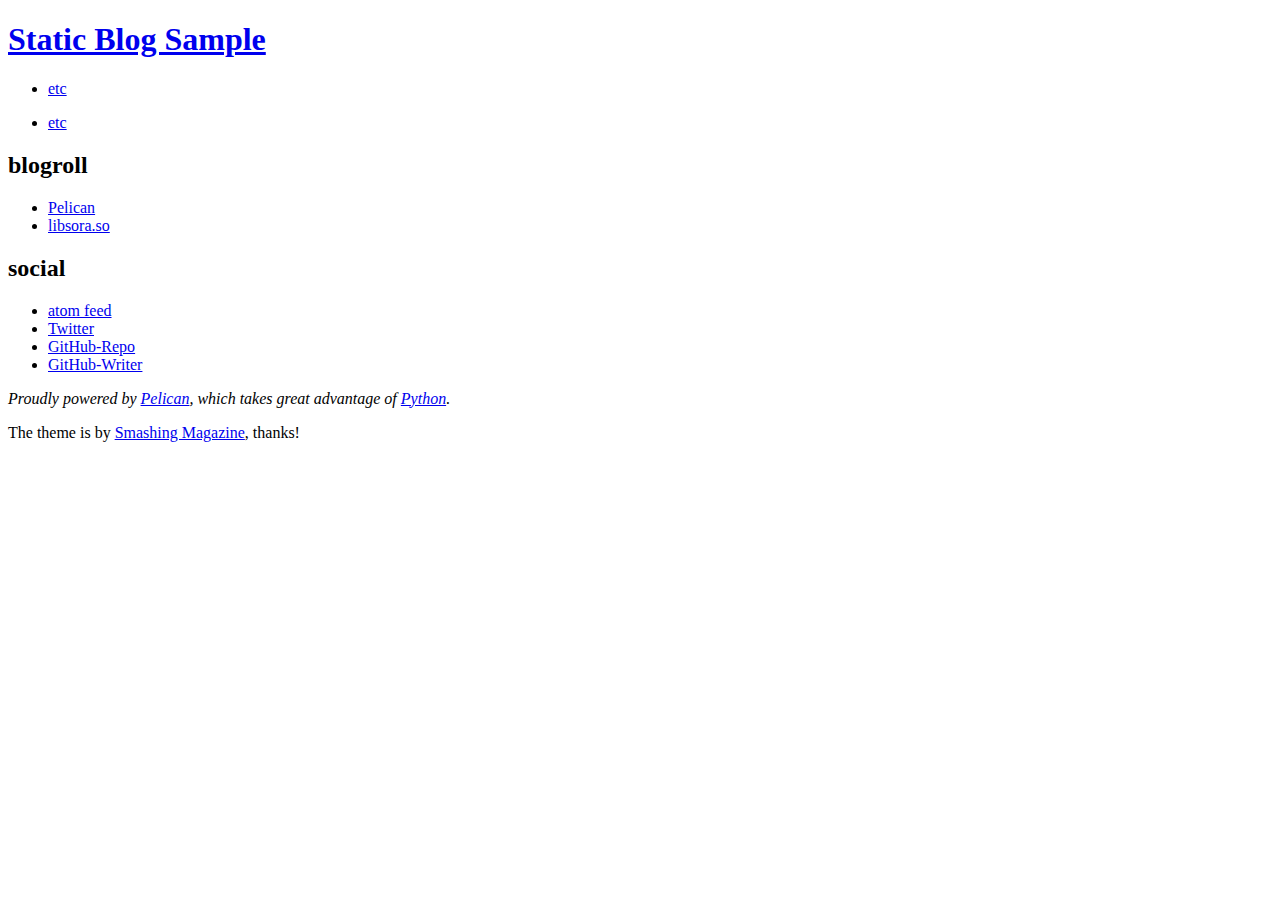
<file: categories.html>
<!DOCTYPE html>
<html lang="ko">
<head>
        <meta charset="utf-8" />
        <title>Static Blog Sample</title>
        <link rel="stylesheet" href="http://static-blog-sample.libsora.so/theme/css/main.css" />
        <link href="http://static-blog-sample.libsora.so/feeds/all.atom.xml" type="application/atom+xml" rel="alternate" title="Static Blog Sample Atom Feed" />

        <!--[if IE]>
            <script src="http://html5shiv.googlecode.com/svn/trunk/html5.js"></script>
        <![endif]-->
</head>

<body id="index" class="home">
        <header id="banner" class="body">
                <h1><a href="http://static-blog-sample.libsora.so/">Static Blog Sample </a></h1>
                <nav><ul>
                    <li><a href="http://static-blog-sample.libsora.so/category/etc.html">etc</a></li>
                </ul></nav>
        </header><!-- /#banner -->
<ul>
    <li><a href="http://static-blog-sample.libsora.so/category/etc.html">etc</a></li>
</ul>
        <section id="extras" class="body">
                <div class="blogroll">
                        <h2>blogroll</h2>
                        <ul>
                            <li><a href="http://getpelican.com/">Pelican</a></li>
                            <li><a href="http://libsora.so/">libsora.so</a></li>
                        </ul>
                </div><!-- /.blogroll -->
                <div class="social">
                        <h2>social</h2>
                        <ul>
                            <li><a href="http://static-blog-sample.libsora.so/feeds/all.atom.xml" type="application/atom+xml" rel="alternate">atom feed</a></li>

                            <li><a href="https://twitter.com/if1live">Twitter</a></li>
                            <li><a href="https://github.com/static-blog-sample/">GitHub-Repo</a></li>
                            <li><a href="https://github.com/if1live">GitHub-Writer</a></li>
                        </ul>
                </div><!-- /.social -->
        </section><!-- /#extras -->

        <footer id="contentinfo" class="body">
                <address id="about" class="vcard body">
                Proudly powered by <a href="http://getpelican.com/">Pelican</a>, which takes great advantage of <a href="http://python.org">Python</a>.
                </address><!-- /#about -->

                <p>The theme is by <a href="http://coding.smashingmagazine.com/2009/08/04/designing-a-html-5-layout-from-scratch/">Smashing Magazine</a>, thanks!</p>
        </footer><!-- /#contentinfo -->

    <script type="text/javascript">
    var _gaq = _gaq || [];
    _gaq.push(['_setAccount', 'UA-37862172-2']);
    _gaq.push(['_trackPageview']);
    (function() {
        var ga = document.createElement('script'); ga.type = 'text/javascript'; ga.async = true;
        ga.src = ('https:' == document.location.protocol ? 'https://ssl' : 'http://www') + '.google-analytics.com/ga.js';
        var s = document.getElementsByTagName('script')[0]; s.parentNode.insertBefore(ga, s);
    })();
    </script>
<script type="text/javascript">
    var disqus_shortname = 'libsora';
    (function () {
        var s = document.createElement('script'); s.async = true;
        s.type = 'text/javascript';
        s.src = 'http://' + disqus_shortname + '.disqus.com/count.js';
        (document.getElementsByTagName('HEAD')[0] || document.getElementsByTagName('BODY')[0]).appendChild(s);
    }());
</script>
</body>
</html>
</file>
